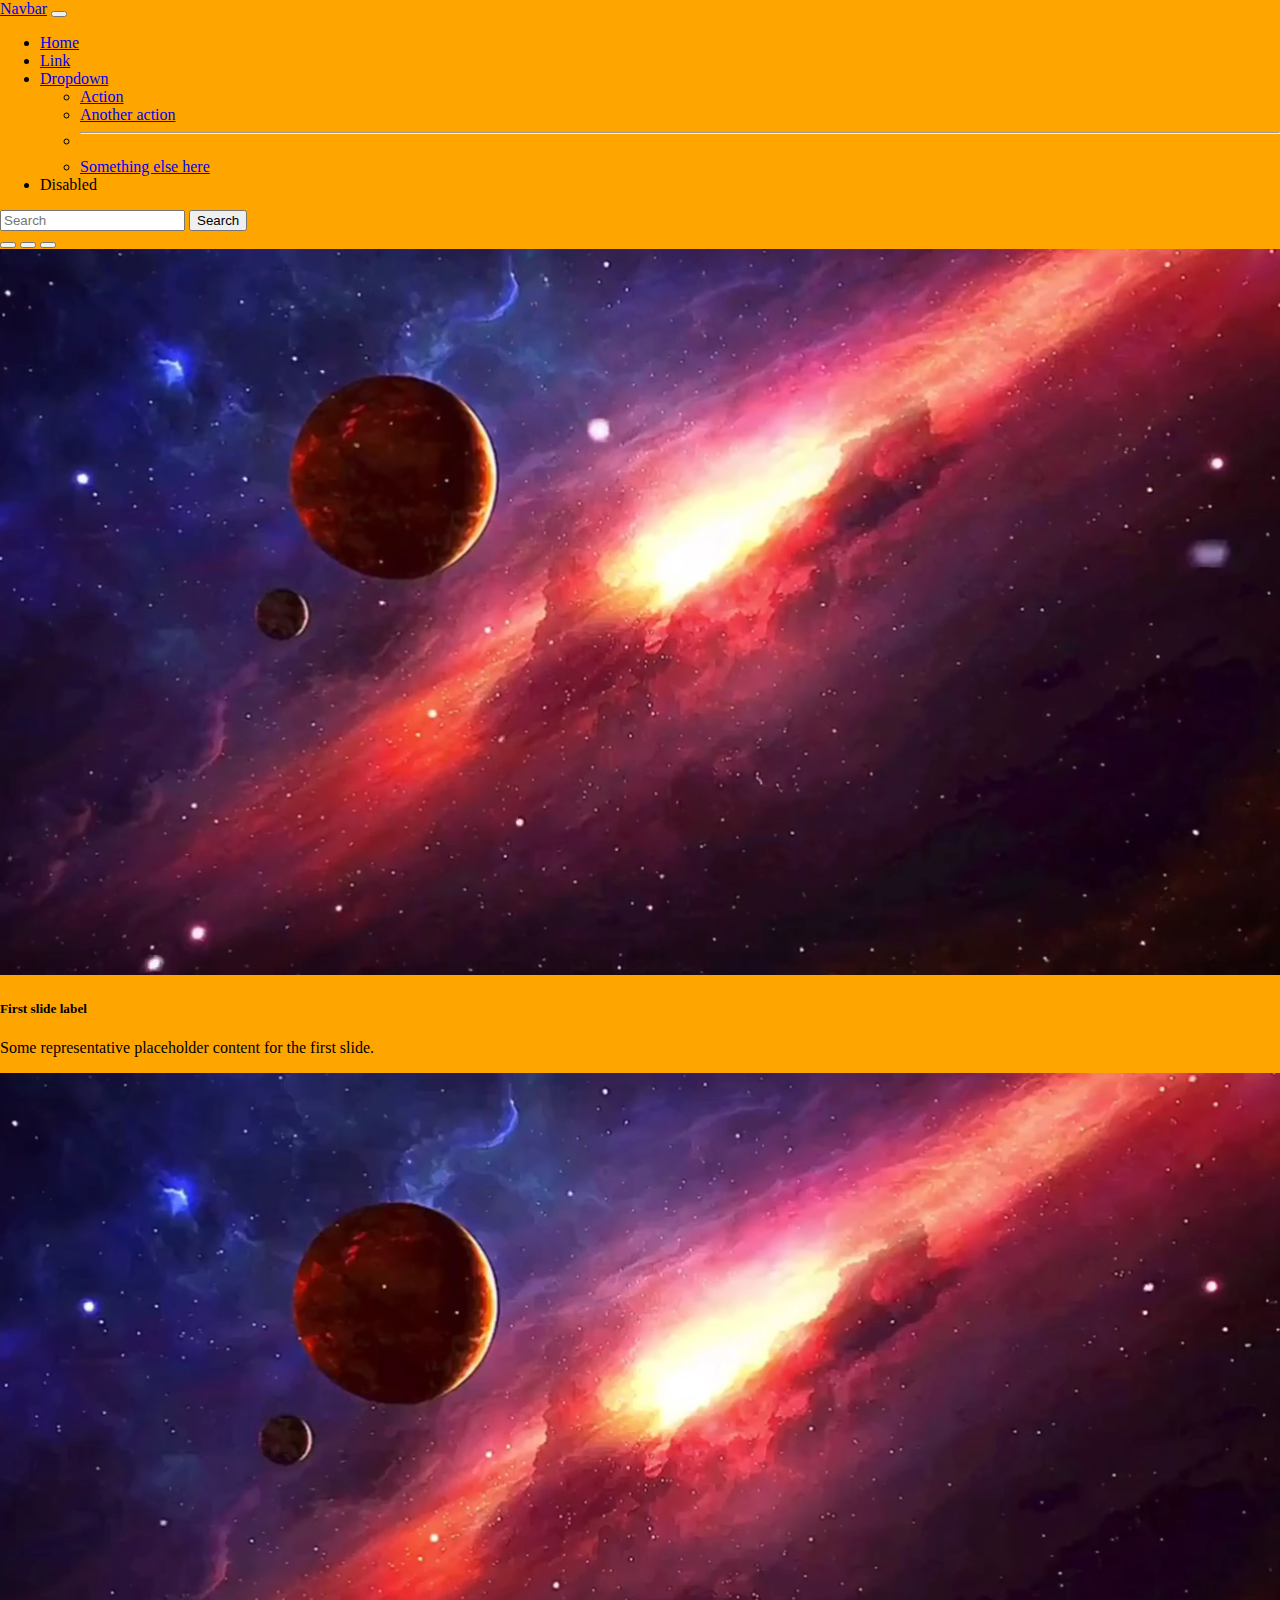
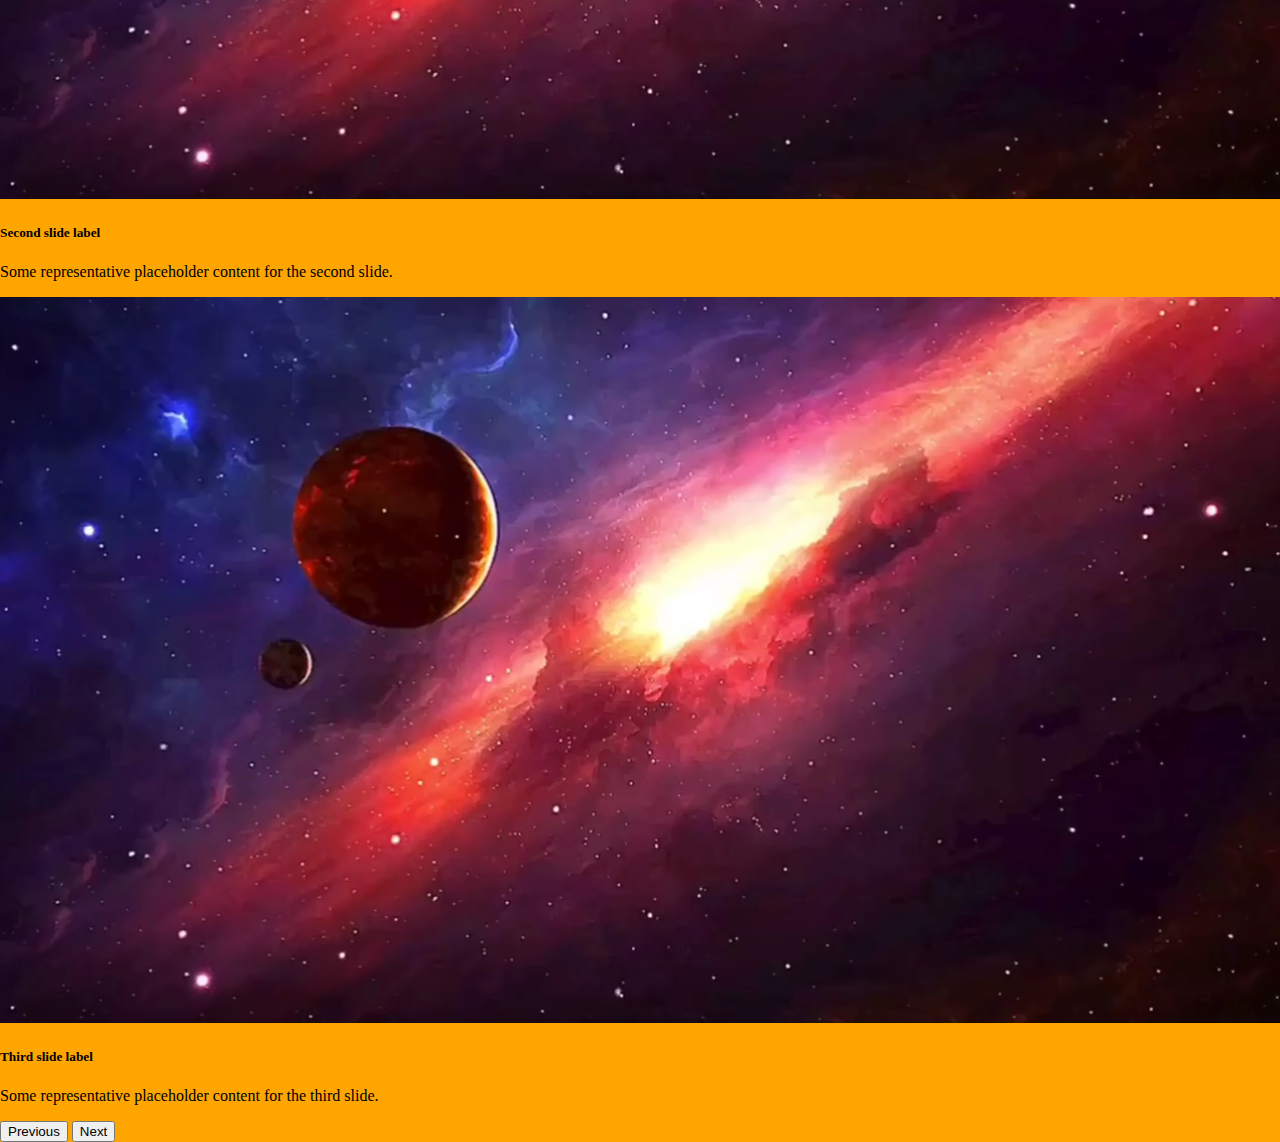
<file: index.html>
<!doctype html>
<html lang="es">
  <head>
    <meta charset="utf-8">
    <meta name="viewport" content="width=device-width, initial-scale=1">
    <title>Carousel Video</title>
    <link href="https://cdn.jsdelivr.net/npm/bootstrap@5.2.3/dist/css/bootstrap.min.css" rel="stylesheet" integrity="sha384-rbsA2VBKQhggwzxH7pPCaAqO46MgnOM80zW1RWuH61DGLwZJEdK2Kadq2F9CUG65" crossorigin="anonymous">
    <link rel="stylesheet" href="styles.css">
  </head>
  <body>
    <nav class="navbar navbar-expand-lg bg-light">
        <div class="container-fluid">
          <a class="navbar-brand" href="#">Navbar</a>
          <button class="navbar-toggler" type="button" data-bs-toggle="collapse" data-bs-target="#navbarSupportedContent" aria-controls="navbarSupportedContent" aria-expanded="false" aria-label="Toggle navigation">
            <span class="navbar-toggler-icon"></span>
          </button>
          <div class="collapse navbar-collapse" id="navbarSupportedContent">
            <ul class="navbar-nav me-auto mb-2 mb-lg-0">
              <li class="nav-item">
                <a class="nav-link active" aria-current="page" href="#">Home</a>
              </li>
              <li class="nav-item">
                <a class="nav-link" href="#">Link</a>
              </li>
              <li class="nav-item dropdown">
                <a class="nav-link dropdown-toggle" href="#" role="button" data-bs-toggle="dropdown" aria-expanded="false">
                  Dropdown
                </a>
                <ul class="dropdown-menu">
                  <li><a class="dropdown-item" href="#">Action</a></li>
                  <li><a class="dropdown-item" href="#">Another action</a></li>
                  <li><hr class="dropdown-divider"></li>
                  <li><a class="dropdown-item" href="#">Something else here</a></li>
                </ul>
              </li>
              <li class="nav-item">
                <a class="nav-link disabled">Disabled</a>
              </li>
            </ul>
            <form class="d-flex" role="search">
              <input class="form-control me-2" type="search" placeholder="Search" aria-label="Search">
              <button class="btn btn-outline-success" type="submit">Search</button>
            </form>
          </div>
        </div>
      </nav>

    <!-- NavbarEnd -->

    <div id="carouselExampleCaptions" class="carousel slide" data-bs-ride="false">
      <div class="carousel-indicators">
        <button type="button" data-bs-target="#carouselExampleCaptions" data-bs-slide-to="0" class="active" aria-current="true" aria-label="Slide 1"></button>
        <button type="button" data-bs-target="#carouselExampleCaptions" data-bs-slide-to="1" aria-label="Slide 2"></button>
        <button type="button" data-bs-target="#carouselExampleCaptions" data-bs-slide-to="2" aria-label="Slide 3"></button>
      </div>
      <div class="carousel-inner">
        <div class="carousel-item active">
          <video class="video-fluid" autoplay loop muted width="100%">
            <source src="galaxy.mp4" type="video/mp4">
          </video>
          <div class="carousel-caption d-none d-md-block">
            <h5>First slide label</h5>
            <p>Some representative placeholder content for the first slide.</p>
          </div>
        </div>
        <div class="carousel-item">
          <video class="video-fluid" autoplay loop muted width="100%">
            <source src="galaxy.mp4" type="video/mp4">
          </video>
          <div class="carousel-caption d-none d-md-block">
            <h5>Second slide label</h5>
            <p>Some representative placeholder content for the second slide.</p>
          </div>
        </div>
        <div class="carousel-item">
          <video class="video-fluid" autoplay loop muted width="100%">
            <source src="galaxy.mp4" type="video/mp4">
          </video>
          <div class="carousel-caption d-none d-md-block">
            <h5>Third slide label</h5>
            <p>Some representative placeholder content for the third slide.</p>
          </div>
        </div>
      </div>
      <button class="carousel-control-prev" type="button" data-bs-target="#carouselExampleCaptions" data-bs-slide="prev">
        <span class="carousel-control-prev-icon" aria-hidden="true"></span>
        <span class="visually-hidden">Previous</span>
      </button>
      <button class="carousel-control-next" type="button" data-bs-target="#carouselExampleCaptions" data-bs-slide="next">
        <span class="carousel-control-next-icon" aria-hidden="true"></span>
        <span class="visually-hidden">Next</span>
      </button>
    </div>

    
    <script src="https://cdn.jsdelivr.net/npm/@popperjs/core@2.11.6/dist/umd/popper.min.js" integrity="sha384-oBqDVmMz9ATKxIep9tiCxS/Z9fNfEXiDAYTujMAeBAsjFuCZSmKbSSUnQlmh/jp3" crossorigin="anonymous"></script>
    <script src="https://cdn.jsdelivr.net/npm/bootstrap@5.2.3/dist/js/bootstrap.min.js" integrity="sha384-cuYeSxntonz0PPNlHhBs68uyIAVpIIOZZ5JqeqvYYIcEL727kskC66kF92t6Xl2V" crossorigin="anonymous"></script>
  </body>
</html>
</file>
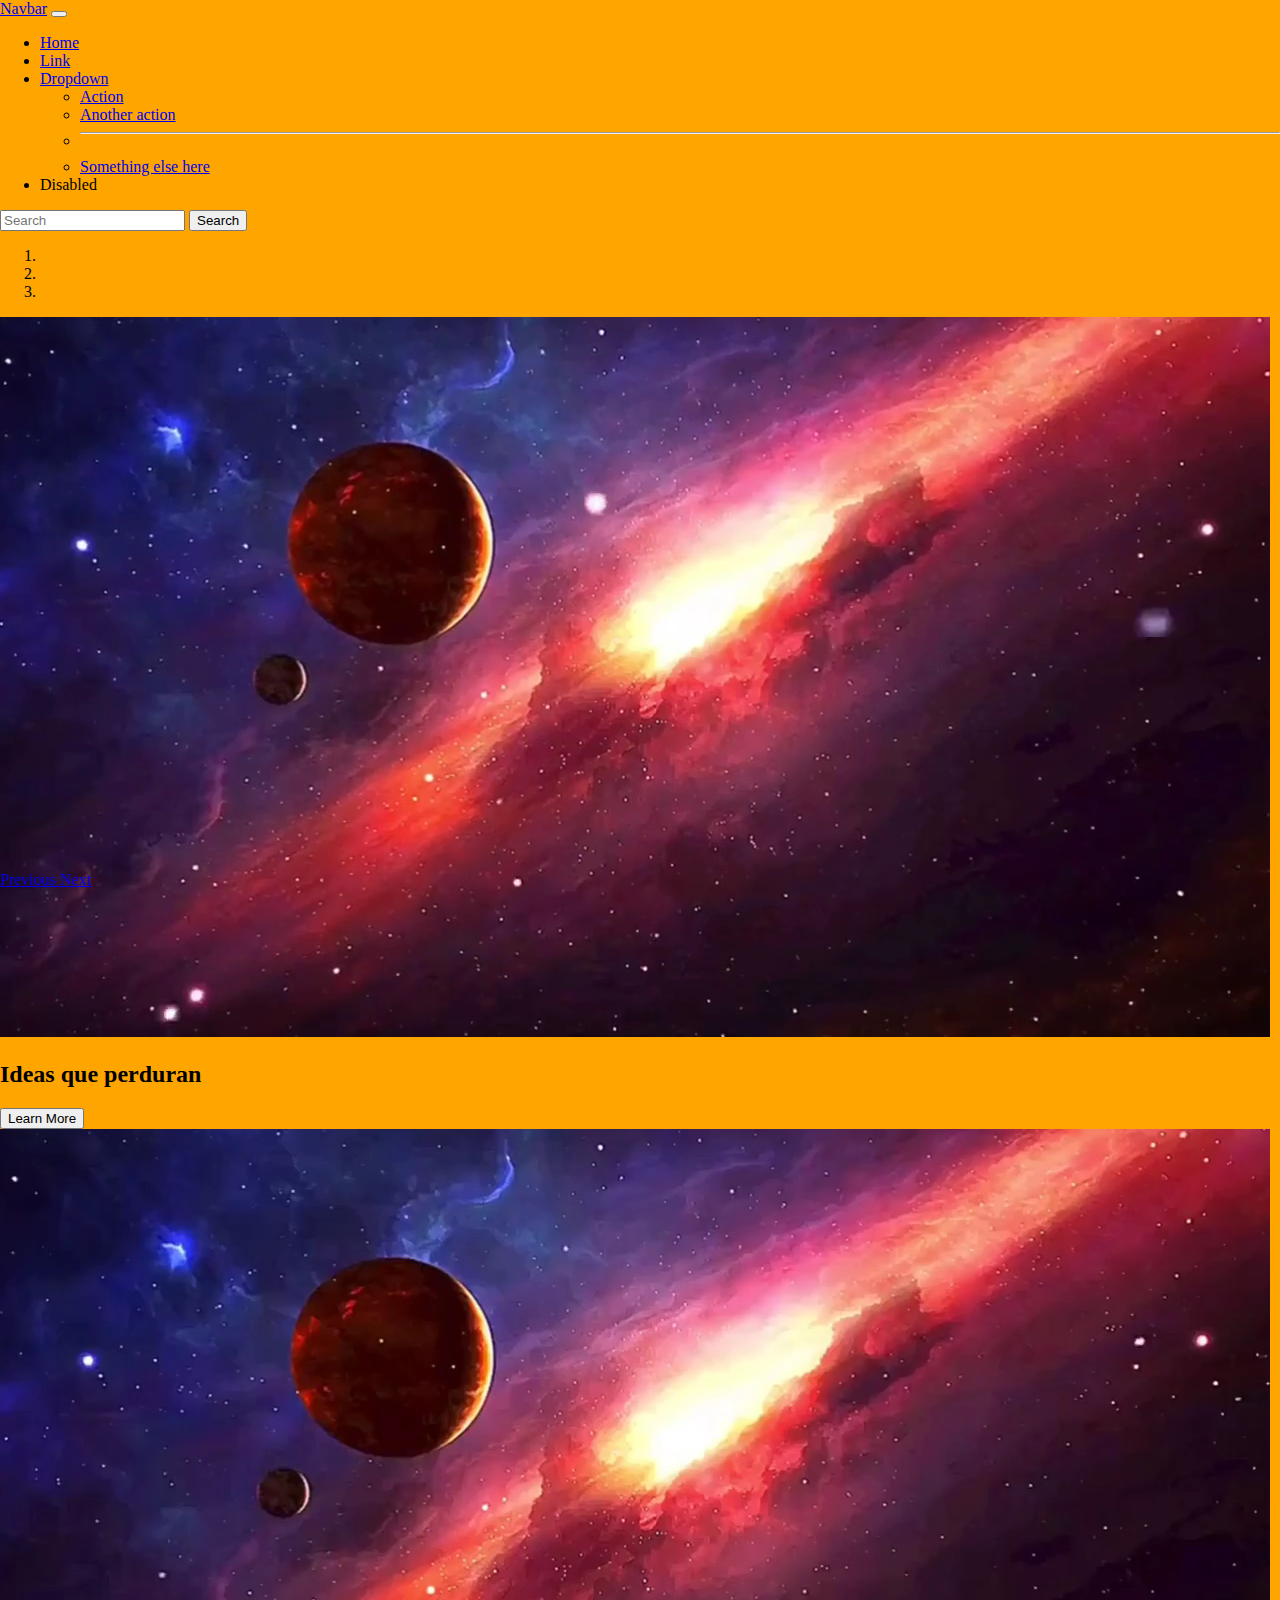
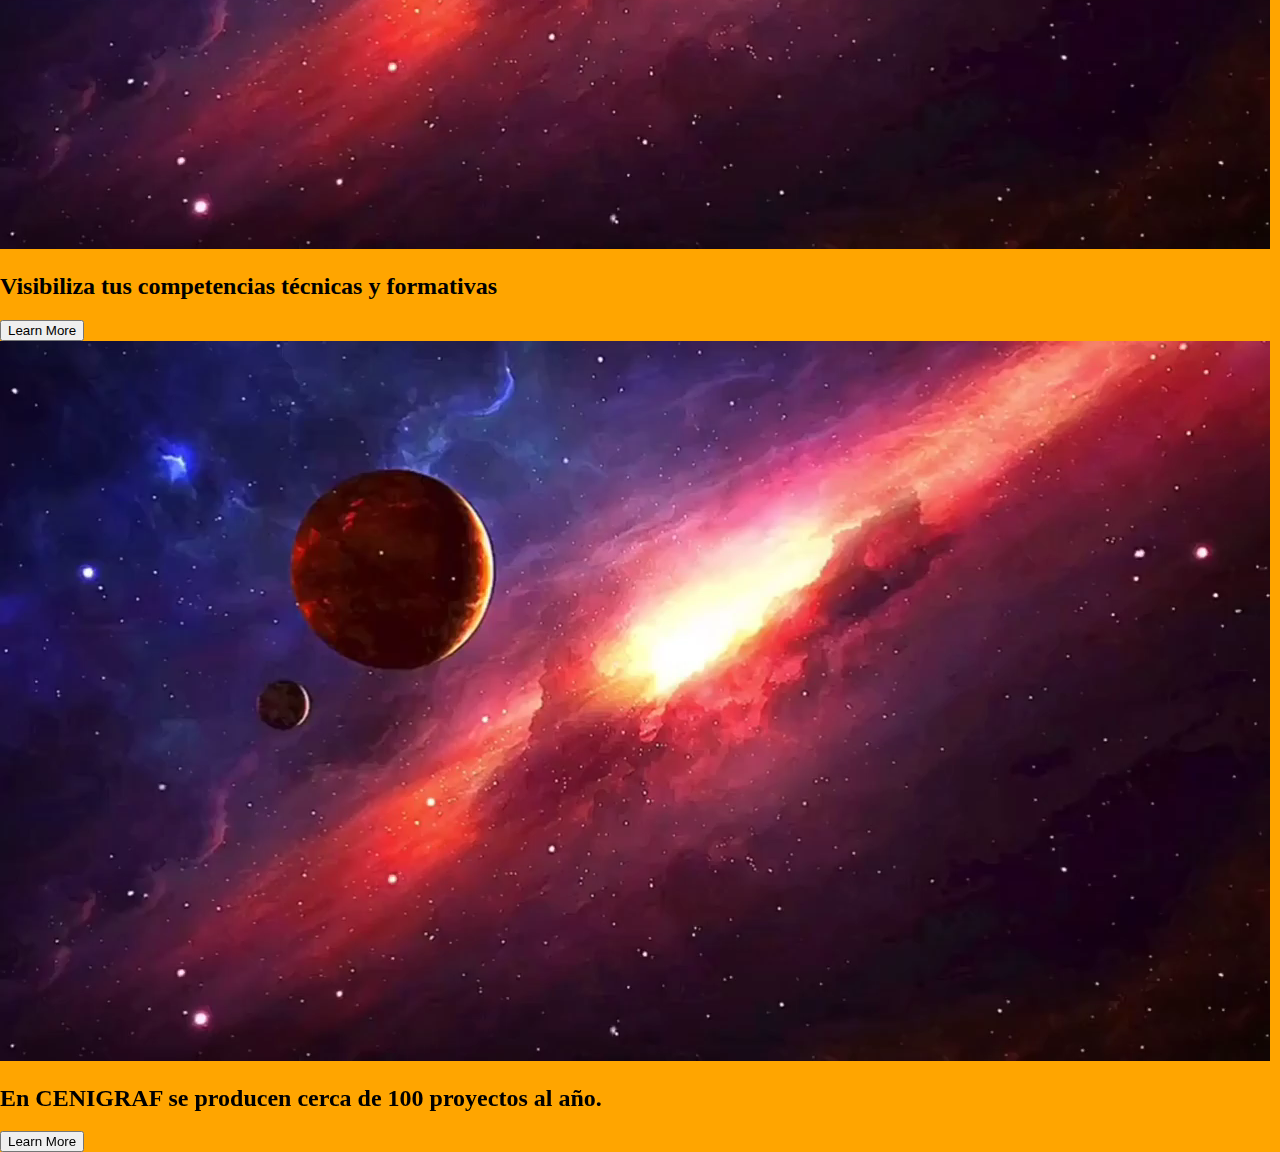
<file: antiguo.html>
<!doctype html>
<html lang="es">
  <head>
    <meta charset="utf-8">
    <meta name="viewport" content="width=device-width, initial-scale=1">
    <title>Carousel Video</title>
    <link href="https://cdn.jsdelivr.net/npm/bootstrap@5.2.3/dist/css/bootstrap.min.css" rel="stylesheet" integrity="sha384-rbsA2VBKQhggwzxH7pPCaAqO46MgnOM80zW1RWuH61DGLwZJEdK2Kadq2F9CUG65" crossorigin="anonymous">
    <link rel="stylesheet" href="styles.css">
  </head>
  <body>
    <nav class="navbar navbar-expand-lg bg-light">
        <div class="container-fluid">
          <a class="navbar-brand" href="#">Navbar</a>
          <button class="navbar-toggler" type="button" data-bs-toggle="collapse" data-bs-target="#navbarSupportedContent" aria-controls="navbarSupportedContent" aria-expanded="false" aria-label="Toggle navigation">
            <span class="navbar-toggler-icon"></span>
          </button>
          <div class="collapse navbar-collapse" id="navbarSupportedContent">
            <ul class="navbar-nav me-auto mb-2 mb-lg-0">
              <li class="nav-item">
                <a class="nav-link active" aria-current="page" href="#">Home</a>
              </li>
              <li class="nav-item">
                <a class="nav-link" href="#">Link</a>
              </li>
              <li class="nav-item dropdown">
                <a class="nav-link dropdown-toggle" href="#" role="button" data-bs-toggle="dropdown" aria-expanded="false">
                  Dropdown
                </a>
                <ul class="dropdown-menu">
                  <li><a class="dropdown-item" href="#">Action</a></li>
                  <li><a class="dropdown-item" href="#">Another action</a></li>
                  <li><hr class="dropdown-divider"></li>
                  <li><a class="dropdown-item" href="#">Something else here</a></li>
                </ul>
              </li>
              <li class="nav-item">
                <a class="nav-link disabled">Disabled</a>
              </li>
            </ul>
            <form class="d-flex" role="search">
              <input class="form-control me-2" type="search" placeholder="Search" aria-label="Search">
              <button class="btn btn-outline-success" type="submit">Search</button>
            </form>
          </div>
        </div>
      </nav>

    <!-- NavbarEnd -->

    <div id="video-carousel-example" class="carousel slide carousel-fade" data-ride="carousel">
        <ol class="carousel-indicators">
            <li data-target="#video-carousel-example" data-slide-to="0" class="active"></li>
            <li data-target="#video-carousel-example" data-slide-to="1"></li>
            <li data-target="#video-carousel-example" data-slide-to="2"></li>
        </ol>

        <div class="carousel-inner" role="listbox">
            <div class="carousel-item active" style="height: 554px;">
                <video class="video-fluid" autoplay loop muted>
                    <source src="galaxy.mp4" type="video/mp4">
                </video>
                <div class="carousel-caption font-weight-bold text-warning">
                    <h2>Ideas que perduran</h2>
                    <button type="button" class="btn btn-warning btn-lg mt-3 text-white">Learn More</button>
                </div>

                <video class="video-fluid" autoplay loop muted>
                    <source src="galaxy.mp4" type="video/mp4">
                </video>
                <div class="carousel-caption font-weight-bold text-warning">
                    <h2>Visibiliza tus competencias
                        técnicas y formativas</h2>
                    <button type="button" class="btn btn-warning btn-lg mt-3 text-white">Learn More</button>
                </div>

                <video class="video-fluid" autoplay loop muted>
                    <source src="galaxy.mp4" type="video/mp4">
                </video>
                <div class="carousel-caption font-weight-bold text-warning">
                    <h2>En CENIGRAF se producen cerca
                        de 100 proyectos al año.</h2>
                    <button type="button" class="btn btn-warning btn-lg mt-3 text-white">Learn More</button>
                </div>

            </div>
        </div>

        <a class="carousel-contrl-prev" href="#video-carousel-example" role="button" data-slide="prev">
            <span class="carousel-control-prev-icon" aria-hidden="true"></span>
            <span class="sr-only">Previous</span>
        </a>

        <a class="carousel-contrl-next" href="#video-carousel-example" role="button" data-slide="next">
            <span class="carousel-control-prev-icon" aria-hidden="true"></span>
            <span class="sr-only">Next</span>
        </a>
    </div>

    <script src="https://cdn.jsdelivr.net/npm/bootstrap@5.2.3/dist/js/bootstrap.bundle.min.js" integrity="sha384-kenU1KFdBIe4zVF0s0G1M5b4hcpxyD9F7jL+jjXkk+Q2h455rYXK/7HAuoJl+0I4" crossorigin="anonymous"></script>
    <script src="https://cdn.jsdelivr.net/npm/@popperjs/core@2.11.6/dist/umd/popper.min.js" integrity="sha384-oBqDVmMz9ATKxIep9tiCxS/Z9fNfEXiDAYTujMAeBAsjFuCZSmKbSSUnQlmh/jp3" crossorigin="anonymous"></script>
    <script src="https://cdn.jsdelivr.net/npm/bootstrap@5.2.3/dist/js/bootstrap.min.js" integrity="sha384-cuYeSxntonz0PPNlHhBs68uyIAVpIIOZZ5JqeqvYYIcEL727kskC66kF92t6Xl2V" crossorigin="anonymous"></script>
  </body>
</html>
</file>
<file: styles.css>
* {
    box-sizing: border-box;
}

body {
    margin: 0;
    padding: 0;
    background-color: orange;
}
</file>
